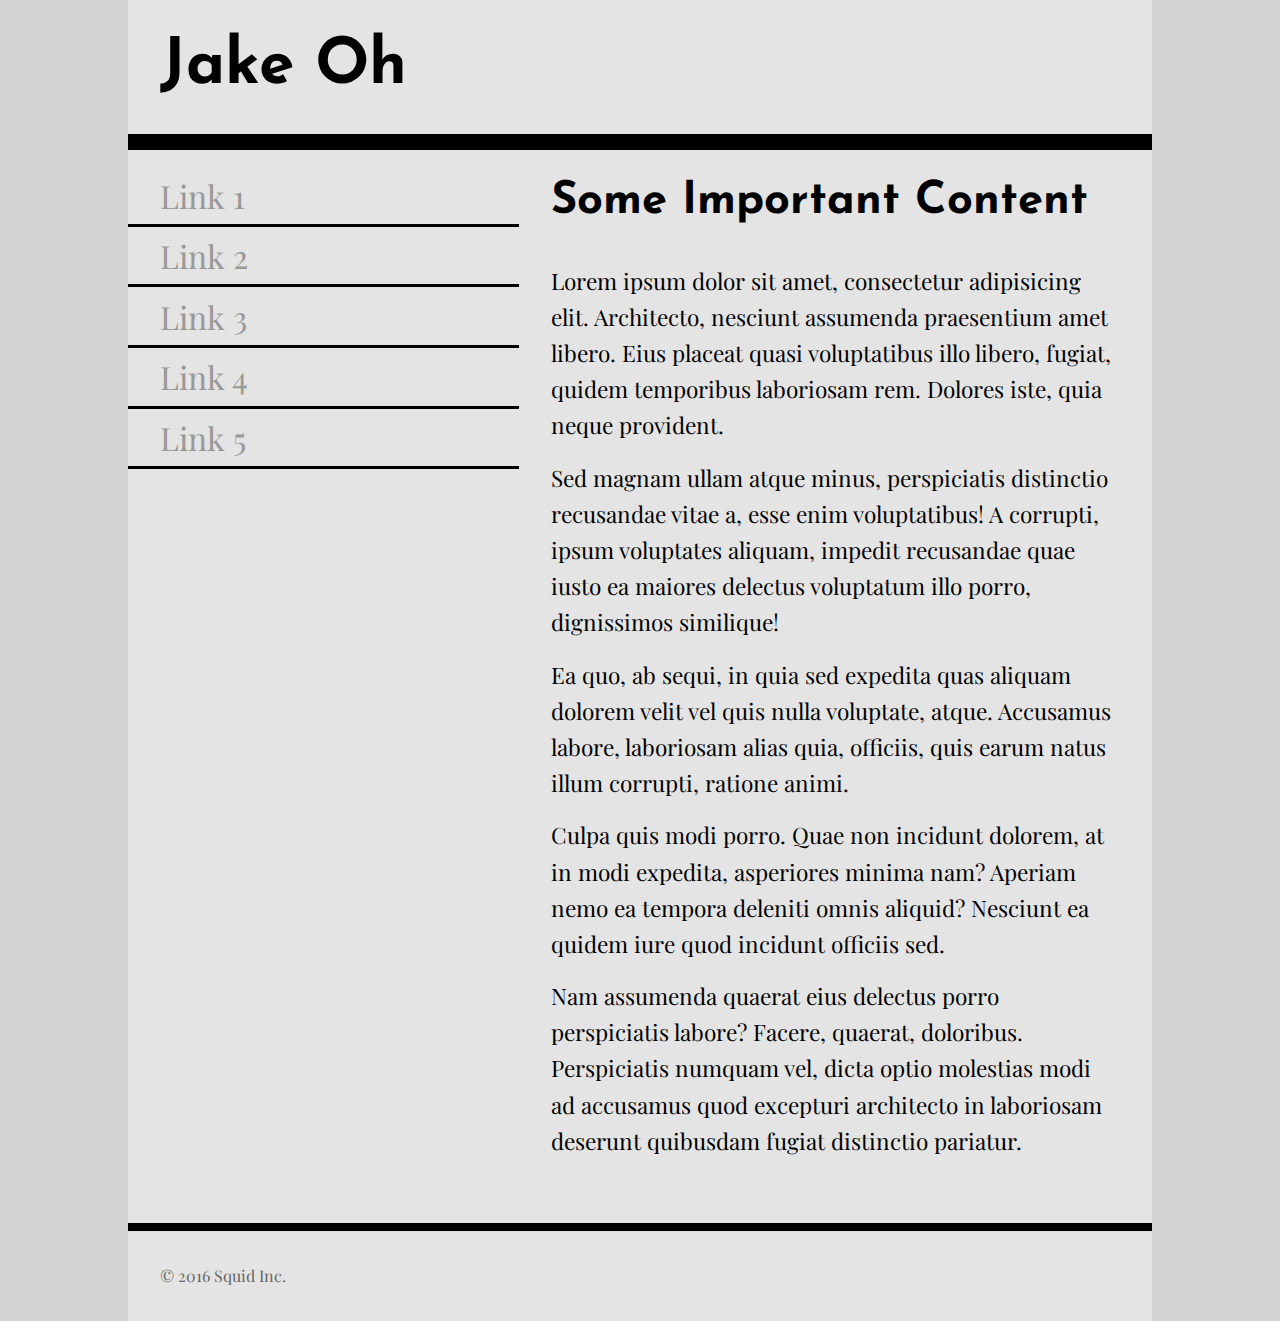
<file: index.html>
<!DOCTYPE html>
<html lang="en">
<head>
    <meta charset="UTF-8">
    <title>Font Assignment</title>
    <!-- two pages are 
    index.html with sans-serif headings and serif body text
    
    two.html with serif headings and sans-serif body text
    
    don't forget to add your google font <link> in the right place
    -->
    <meta name="viewpoint" content="width=device-width" />
    <link href="one.css" rel="stylesheet" type="text/css"/>
</head>
<body>
    <div class="wrapper">
        <header>
            <h1>Jake Oh</h1>
        </header>
        <nav>
            <ul>
                <li><a href="#">Link 1</a></li>
                <li><a href="#">Link 2</a></li>
                <li><a href="#">Link 3</a></li>
                <li><a href="#">Link 4</a></li>
                <li><a href="#">Link 5</a></li>
            </ul>
        </nav>
        <main>
            <h2>Some Important Content</h2>
            <p>Lorem ipsum dolor sit amet, consectetur adipisicing elit. Architecto, nesciunt assumenda praesentium amet libero. Eius placeat quasi voluptatibus illo libero, fugiat, quidem temporibus laboriosam rem. Dolores iste, quia neque provident.</p>
            <p>Sed magnam ullam atque minus, perspiciatis distinctio recusandae vitae a, esse enim voluptatibus! A corrupti, ipsum voluptates aliquam, impedit recusandae quae iusto ea maiores delectus voluptatum illo porro, dignissimos similique!</p>
            <p>Ea quo, ab sequi, in quia sed expedita quas aliquam dolorem velit vel quis nulla voluptate, atque. Accusamus labore, laboriosam alias quia, officiis, quis earum natus illum corrupti, ratione animi.</p>
            <p>Culpa quis modi porro. Quae non incidunt dolorem, at in modi expedita, asperiores minima nam? Aperiam nemo ea tempora deleniti omnis aliquid? Nesciunt ea quidem iure quod incidunt officiis sed.</p>
            <p>Nam assumenda quaerat eius delectus porro perspiciatis labore? Facere, quaerat, doloribus. Perspiciatis numquam vel, dicta optio molestias modi ad accusamus quod excepturi architecto in laboriosam deserunt quibusdam fugiat distinctio pariatur.</p>
        </main>
        <footer>
            <p>&copy; 2016 Squid Inc.</p>
        </footer>
    </div>
</body>
</html>
</file>
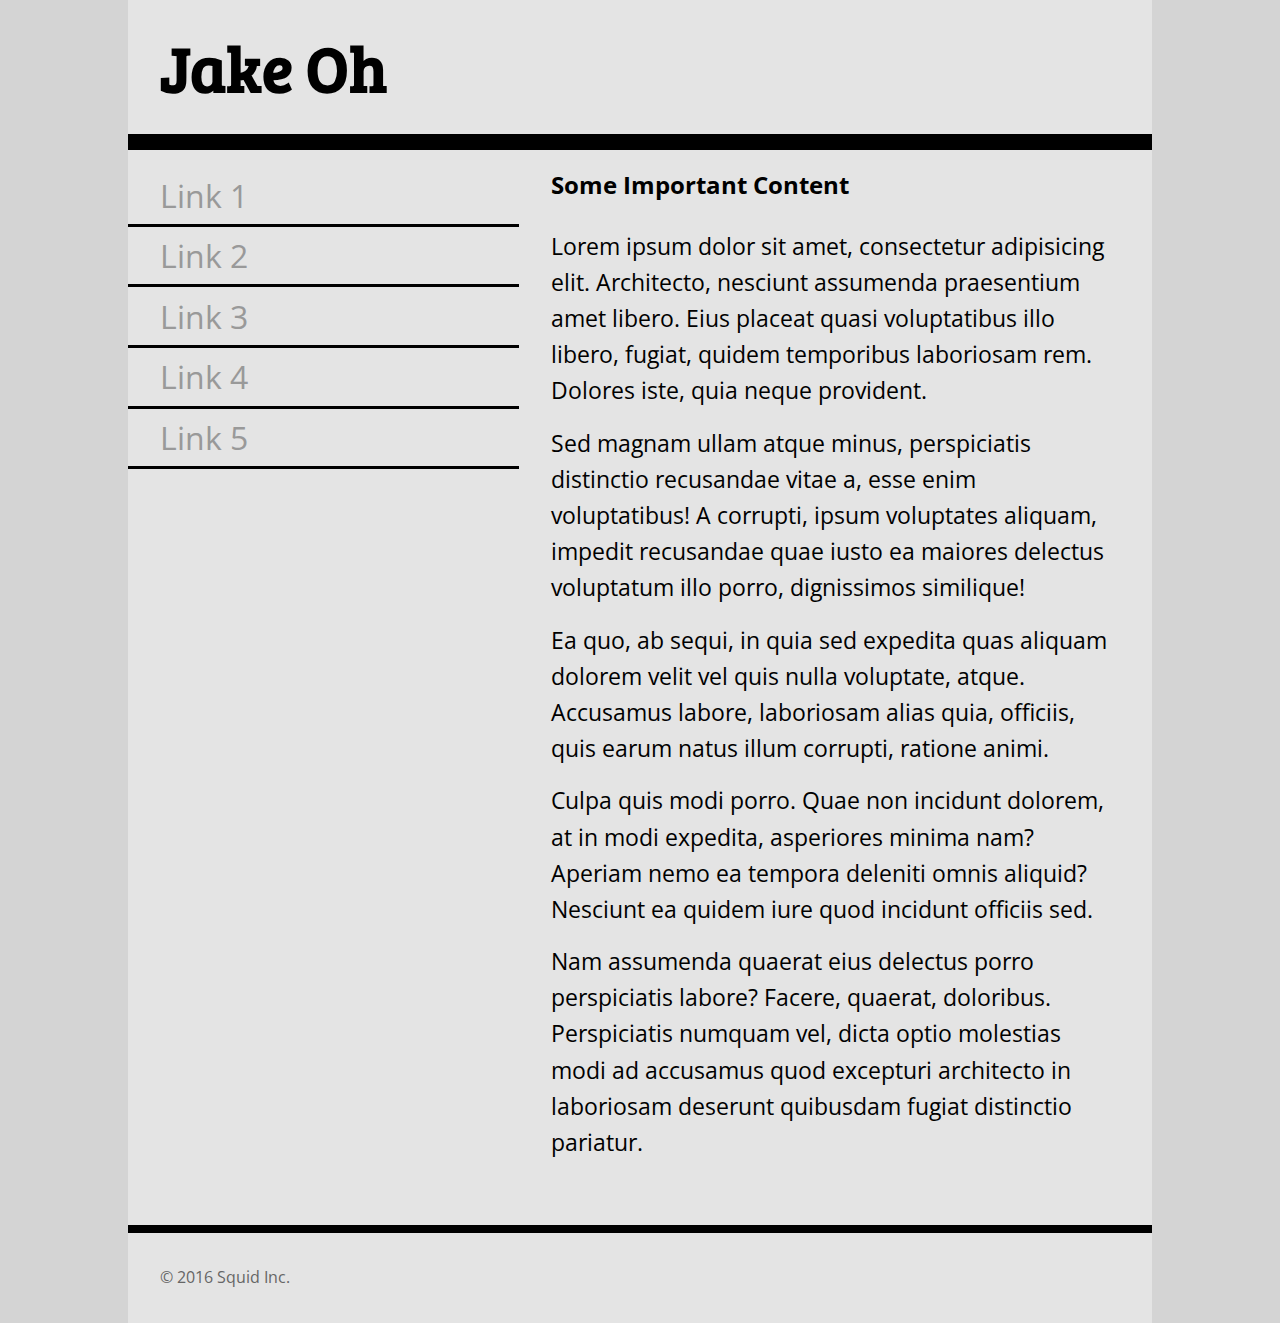
<file: two.html>
<!DOCTYPE html>
<html lang="en">
<head>
    <meta charset="UTF-8">
    <title>Font Assignment</title>
    <!-- two pages are 
    index.html with sans-serif headings and serif body text
    
    two.html with serif headings and sans-serif body text
    
    don't forget to add your google font <link> in the right place
    -->
    <meta name="viewpoint" content="width=device-width" />
    <link href="two.css" rel="stylesheet" type="text/css"/>
</head>
<body>
    <div class="wrapper">
        <header>
            <h1>Jake Oh</h1>
        </header>
        <nav>
            <ul>
                <li><a href="#">Link 1</a></li>
                <li><a href="#">Link 2</a></li>
                <li><a href="#">Link 3</a></li>
                <li><a href="#">Link 4</a></li>
                <li><a href="#">Link 5</a></li>
            </ul>
        </nav>
        <main>
            <h2>Some Important Content</h2>
            <p>Lorem ipsum dolor sit amet, consectetur adipisicing elit. Architecto, nesciunt assumenda praesentium amet libero. Eius placeat quasi voluptatibus illo libero, fugiat, quidem temporibus laboriosam rem. Dolores iste, quia neque provident.</p>
            <p>Sed magnam ullam atque minus, perspiciatis distinctio recusandae vitae a, esse enim voluptatibus! A corrupti, ipsum voluptates aliquam, impedit recusandae quae iusto ea maiores delectus voluptatum illo porro, dignissimos similique!</p>
            <p>Ea quo, ab sequi, in quia sed expedita quas aliquam dolorem velit vel quis nulla voluptate, atque. Accusamus labore, laboriosam alias quia, officiis, quis earum natus illum corrupti, ratione animi.</p>
            <p>Culpa quis modi porro. Quae non incidunt dolorem, at in modi expedita, asperiores minima nam? Aperiam nemo ea tempora deleniti omnis aliquid? Nesciunt ea quidem iure quod incidunt officiis sed.</p>
            <p>Nam assumenda quaerat eius delectus porro perspiciatis labore? Facere, quaerat, doloribus. Perspiciatis numquam vel, dicta optio molestias modi ad accusamus quod excepturi architecto in laboriosam deserunt quibusdam fugiat distinctio pariatur.</p>
        </main>
        <footer>
            <p>&copy; 2016 Squid Inc.</p>
        </footer>
    </div>
</body>
</html>
</file>
<file: one.css>
/*San-serif Header*/
@import url('https://fonts.googleapis.com/css?family=Josefin+Sans');

/*Serif body*/
@import url('https://fonts.googleapis.com/css?family=Playfair+Display');
/*@import url('https://fonts.googleapis.com/css?family=Shrikhand');*/
*{
    padding: 0;
    margin: 0;
    box-sizing: border-box;
}
html{
    font-size: 16px;
    line-height: 1.6;
    font-family: "Playfair Display","Georgia", serif;
}

html,body{
    background-color: #d4d4d4;
    
/*    font-family: 'Shrikhand', 'Georgia',cursive;*/
}
h1{
    font-family: "Josefin Sans", "Arial", sans-serif;
    font-size: 3.998rem;
    padding:1rem 2rem;
}
h2{
/*    font-family: sans-serif;*/
    font-family: "Josefin Sans", "Arial", sans-serif;
    font-size: 2.827rem;
    padding:1rem 2rem;
}
nav ul{
    padding:1rem 0;
}
nav li{
    font-size: 1.999rem;
    list-style-type: none;
}
nav li>a{
    display: block;
    text-decoration: none;
    border-bottom: 0.2rem solid black;
    padding: 0.2rem 2rem;
    color: #999;
}
nav li>a:hover,
nav li>a:active{
    color: #222;
}
p{
    font-size: 1.414rem;
    padding:0.5rem 2rem;
}
main p:last-child{
    padding-bottom: 4rem;
}
.wrapper{
    width: 80%;
    max-width: 1200px;
    margin: 0 auto;
    background-color: #e4e4e4;
}

header{
    width:100%;
    border-bottom: 1rem solid black;
    font-family: "Josefin Sans", "Arial", sans-serif;
}
nav{
    float:left;
    width: 38.2%;
}
main{
    float:right;
    width: 61.8%;
}
footer{
    clear:both;
    width: 100%;
    border-top: 0.5rem solid black;
}
footer p{
    font-size: 1rem;
    padding: 2rem;
    color: #666;
}
</file>
<file: two.css>
/*San-serif*/
@import url('https://fonts.googleapis.com/css?family=Bree+Serif');
/*Serif*/
@import url('https://fonts.googleapis.com/css?family=Open+Sans');
*{
    padding: 0;
    margin: 0;
    box-sizing: border-box;
}
html{
    font-size: 16px;
    line-height: 1.6;
    font-family: "Open Sans","Arial", sans-serif;
}

html,body{
    background-color: #d4d4d4;
    
}
h1{
/*    font-family: serif;*/
    font-family: "Bree Serif", "Georgia",serif;
    font-size: 3.998rem;
    padding:1rem 2rem;
}
h2{
    font-family: "Bree Serif,"Georgia",serif;
    font-size: 2.827rem;
    padding:1rem 2rem;
}
nav ul{
    padding:1rem 0;
}
nav li{
    font-size: 1.999rem;
    list-style-type: none;
}
nav li>a{
    display: block;
    text-decoration: none;
    border-bottom: 0.2rem solid black;
    padding: 0.2rem 2rem;
    color: #999;
}
nav li>a:hover,
nav li>a:active{
    color: #222;
}
p{
    font-size: 1.414rem;
    padding:0.5rem 2rem;
}
main p:last-child{
    padding-bottom: 4rem;
}
.wrapper{
    width: 80%;
    max-width: 1200px;
    margin: 0 auto;
    background-color: #e4e4e4;
}
/*Serif*/


header{
    width:100%;
    border-bottom: 1rem solid black;
    font-family: "Bree Serif", 'Times New Roman',serif;
}
nav{
    float:left;
    width: 38.2%;
}
main{
    float:right;
    width: 61.8%;
}
footer{
    clear:both;
    width: 100%;
    border-top: 0.5rem solid black;
}
footer p{
    font-size: 1rem;
    padding: 2rem;
    color: #666;
}
</file>
